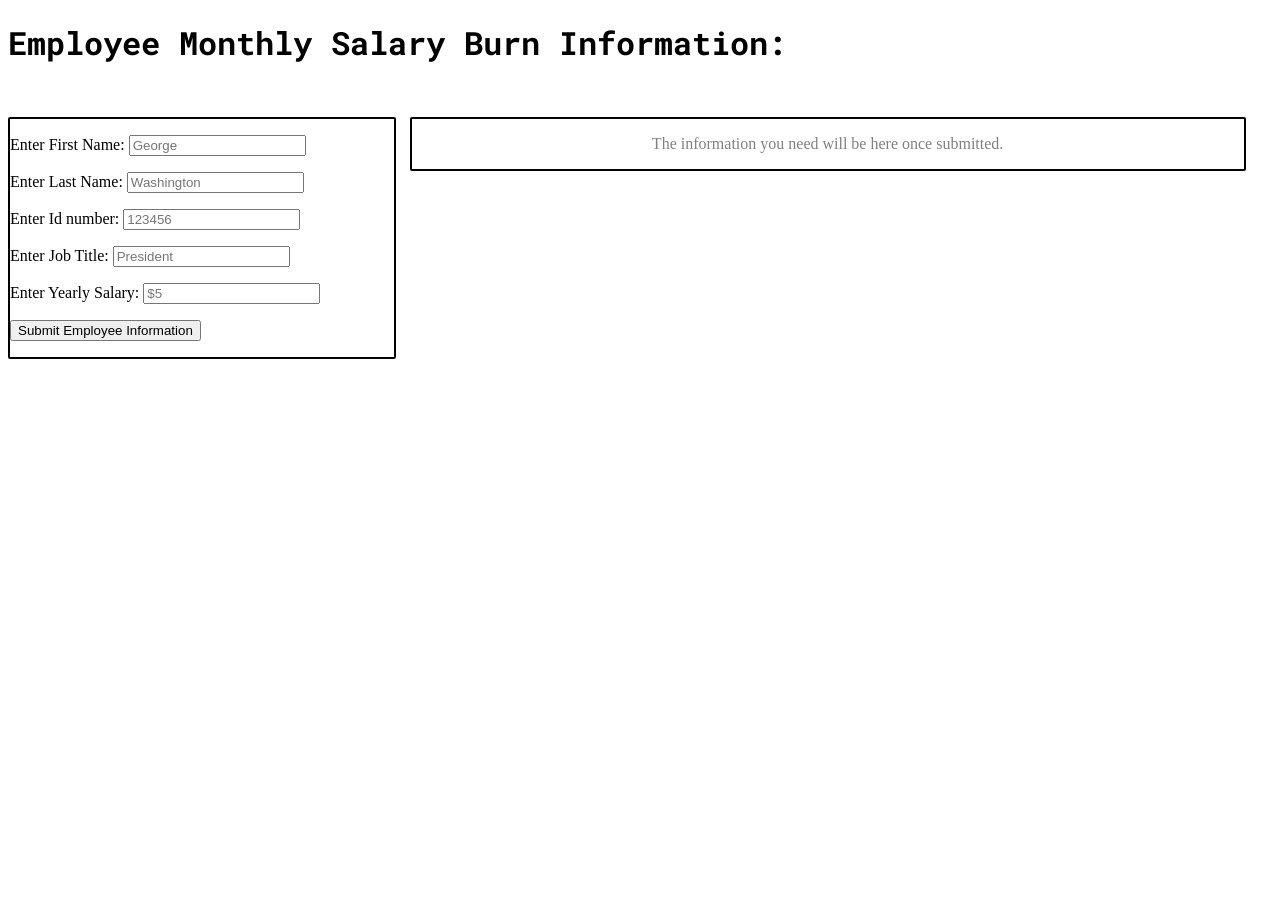
<file: index.html>
<!DOCTYPE html>
<html>
  <head>
    <title>Weekend One</title>
    <link href='https://fonts.googleapis.com/css?family=Roboto+Mono|Roboto+Slab' rel='stylesheet' type='text/css'>
    <link rel="stylesheet" href="style.css"/>
    <script type="text/javascript" src="jquery.min.js"></script>
    <script type="text/javascript" src="app.js"></script>

  </head>
  <body>
    <h1 class="headMan">Employee Monthly Salary Burn Information:</h1>
    <div class="container">
      <form id="employeeForm">

        <p>
        </p>
        <label for="employeenamefirst">Enter First Name:</label>
        <input type="text" id="employeenamefirst" name="employeenamefirst" placeholder="George"/>
        <p>
        </p>
        <label for="employeenamelast">Enter Last Name:</label>
        <input type="text" id="employeelastname" name="employeenamelast" placeholder="Washington"/>
        <p>
        </p>

        <label for="employeeidnumber">Enter Id number:</label>
        <input type="text" id="employeeidnumber" name="employeeidnumber" placeholder="123456"/>
        <p>
        </p>
        <label for="employeejobtitle">Enter Job Title:</label>
        <input type="text" id="employeejobtitle" name="employeejobtitle" placeholder="President"/>
        <p>
        </p>
        <label for="yearlysalary">Enter Yearly Salary:</label>
        <input type="text" id="yearlysalary" name="yearlysalary" placeholder="$5"/>
        <p>
        </p>
        <input type="submit" value="Submit Employee Information" />
      </form>
      <p></p>
    </div>
    <div class="container2">
      <p class="pre">
        The information you need will be here once submitted.
      </p>


    </div>
  </body>
</html>
</file>
<file: style.css>
.body{
  font-family: 'Roboto Slab', serif;
}
.headMan{
  font-family: 'Roboto Mono';
}
.container{
  border:2px solid black;
  width:30%;
  border-radius: 2px;
  position:absolute;
  top:13%;
}

.container2{
  position:absolute;
  top:13%;
  left:32%;
  border:2px solid black;
  border-radius: 2px;
  width:65%;
}

.pre{
  color:gray;
  text-align: center;
}
</file>
